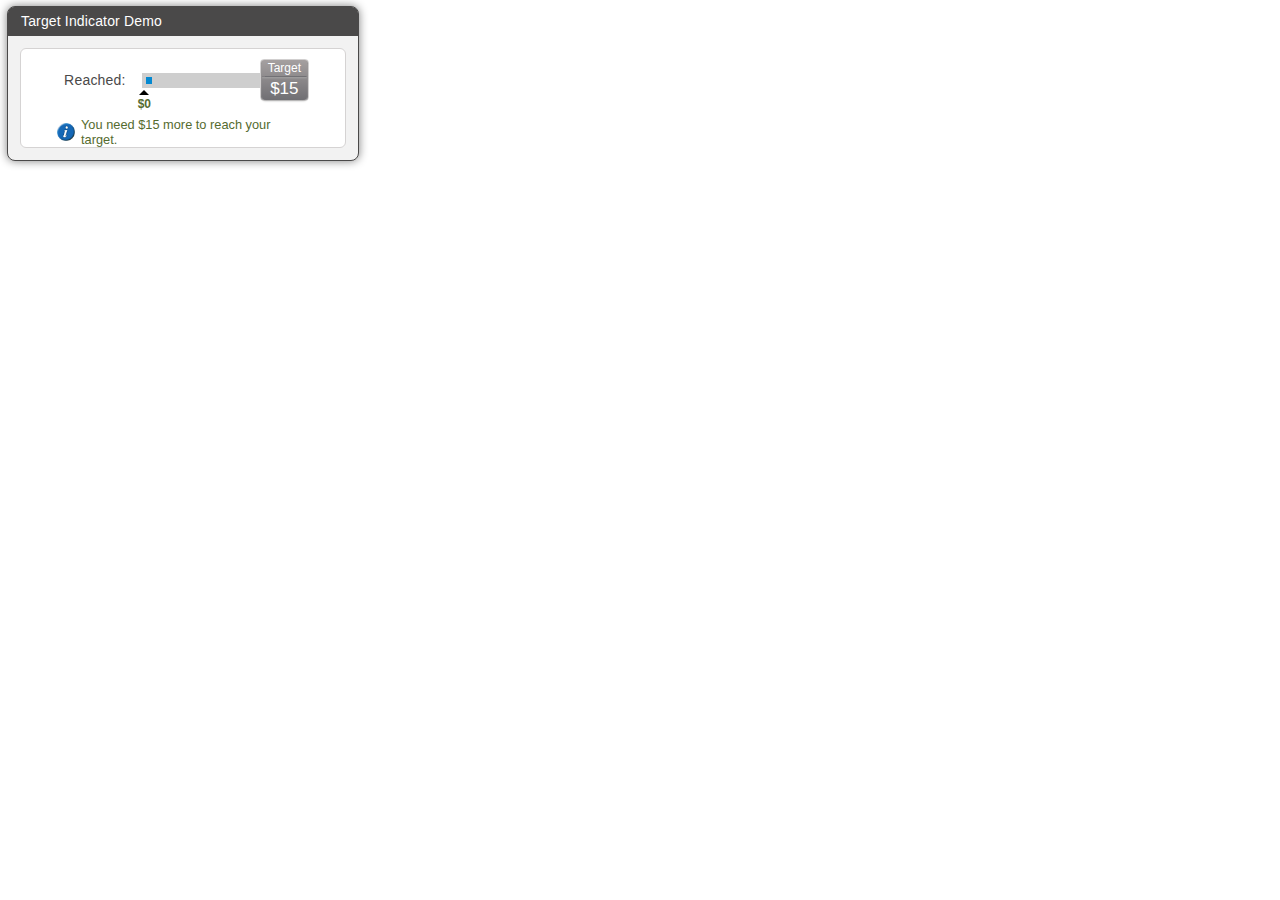
<file: index.html>
<!DOCTYPE html>
<html lang="en">
<head>
    <meta charset="UTF-8">
    <title>Target-indicator</title>
    <link href="css/style.css" rel="stylesheet" type="text/css">
</head>
<body>
    <div class="indicator">
        <div class="indicator__lable">
            <span>Target Indicator Demo</span>
        </div>
        <div class="indicator__content">
            <div class="slide-block">
                <span>Reached:</span>
                <div class="input-wrapper">
                    <div class="thumb">
                        <div class="thumb__top"></div>
                        <span>$<span id="slider-value"></span></span>
                    </div>
                    <input type="range" min="0" max="15" id="slider" value="0">
                </div>
                <div class="slide-block__target">
                    <div class="slide-block__target-block"><span class="slide-block__target-label">Target</span></div>
                    <div class="slide-block__target-block"><span class="slide-block__target-number">$15</span></div>
                </div>
            </div>
            <div class="indicator__info">
                <img src="images/Information.jpg" class="indicator__info-icon">
                <p class="indicator__info-content">You need $<span id="youNeed"></span> more to reach your target.</p>
            </div>
        </div>
    </div>
    <script src="js/main.js"></script>
</body>
</html>
</file>
<file: css/style.css>
body {
    color: darkolivegreen;
    font-family: 'Roboto', sans-serif;
    margin-top: 6px;
    margin-left: 7px;
}

.indicator {
    background-color: #f2f2f2;
    width: 350px;
    border-radius: 8px;
    border: 1px solid #4a4949;
    box-shadow: 0 0 10px grey;
}

.indicator__lable {
    height: 29px;
    background-color: #4a4949;
    border-radius: 6px 6px 0 0;
    display: flex;
    align-items: center;
    padding-left: 13px;
}

.indicator__lable>span {
    color: white;
    font-size: 14px;
    letter-spacing: 0.15px;
    margin-bottom: 1px;
}

.indicator__content {
    display: flex;
    flex-direction: column;
    margin: 12px;
    min-height: 94px;
    background-color: white;
    border-radius: 6px;
    border: 1px solid #d5d3d3;
    align-items: center;
    padding: 0 36px;
}

.slide-block {
    display: flex;
    flex-direction: row;
    align-items: center;justify-content: flex-end;
    margin-top: 10px;
    width: 100%;
}

.slide-block>span {
    color: #4a4949;
    font-size: 14px;
    font-weight: 500;
    letter-spacing: 0.2px;
    margin-right: 16px;
}

.slide-block__target {
    background: linear-gradient(to bottom, #a5a0a0 0%, #706f73 100%);
    display: flex;
    flex-direction: column;
    align-items: center;
    padding: 0;
    border-radius: 4px;
    border: 1px solid #d5d3d3;
    min-width: 36px;
}

.slide-block__target-block {
    box-shadow: 0 0.5px 2px rgba(167, 167, 167, 0.86);
    width: 95%;
    padding: 0;
    box-sizing: border-box;
    margin: 0 1px 1px 1px;
    display: flex;
    justify-content: center;
}

.slide-block__target-block:last-child {
    border-radius: 0 0 4px 4px;
    margin: 0 1px;
}

.slide-block__target-label {
    color: white;
    font-size: 12px;
    margin: 1px 0;
    text-align: center;
    box-shadow: 0 0.5px 1px #706f73;
    padding: 0 6px 1px 6px;
}

.slide-block__target-number {
    font-size: 17px;
    margin: 0;
    color: white;
    text-align: center;
    padding: 1px 0;
}

.input-wrapper {
    position: relative;
    background-color: #cecece;
    padding: 4px;
    display: flex;
    justify-content: center;
    align-items: center;
}

input[type="range"] {
    margin: 0;
    padding: 0;
    -webkit-appearance: none;
    overflow: hidden;
    height: 7px;
    width: 110px;
    cursor: pointer;
    border-radius: 0;
}

::-webkit-slider-runnable-track {
    background: #cecece;
}

::-webkit-slider-thumb {
    -webkit-appearance: none;
    width: 1px;
    height: 7px;
    background: #0489d1;
    box-shadow: -100vw 0 0 100vw #0489d1;
    border: 3px solid #0489d1;
}

::-moz-range-track {
    height: 7px;
    background: #cecece;

}

::-moz-range-thumb {
    background: #0489d1;
    height: 7px;
    width: 1px;
    border: 3px solid #0489d1;
    border-radius: 0 !important;
    box-shadow: -100vw 0 0 100vw #0489d1;
    box-sizing: border-box;
}

::-ms-fill-lower {
    background: #0489d1;
}

::-ms-thumb {
    background: #0489d1;
    height: 7px;
    width: 1px;
    box-sizing: border-box;
    border: 3px solid #0489d1;
}

::-ms-ticks-after {
    display: none;
}

::-ms-ticks-before {
    display: none;
}

::-ms-track {
    background: #cecece;
    color: transparent;
    height: 40px;
    border: none;
}

::-ms-tooltip {
    display: none;
}

.thumb {
    display: flex;
    flex-direction: column;
    align-items: center;
    position: absolute;
    bottom: -2px;
    transform: translateY(100%);
}

.thumb__top {
    width: 0;
    height: 0;
    border-left: 5px solid transparent;
    border-right: 5px solid transparent;
    border-bottom: 5px solid black;
}
.thumb>span {
    margin-top: 2px;
    font-size: 12px;
    font-weight: 600;
}

.indicator__info {
    display: flex;
    align-items: center;
    justify-content: center;
    margin-top: 16px;
}

.indicator__info-content {
    margin: 0;
    margin-left: 6px;
    text-align: left;
    font-size: 0.8rem;
}

 .indicator__info-icon {
     height: 18px;
     width: auto;
     top: 50%;
 }
</file>
